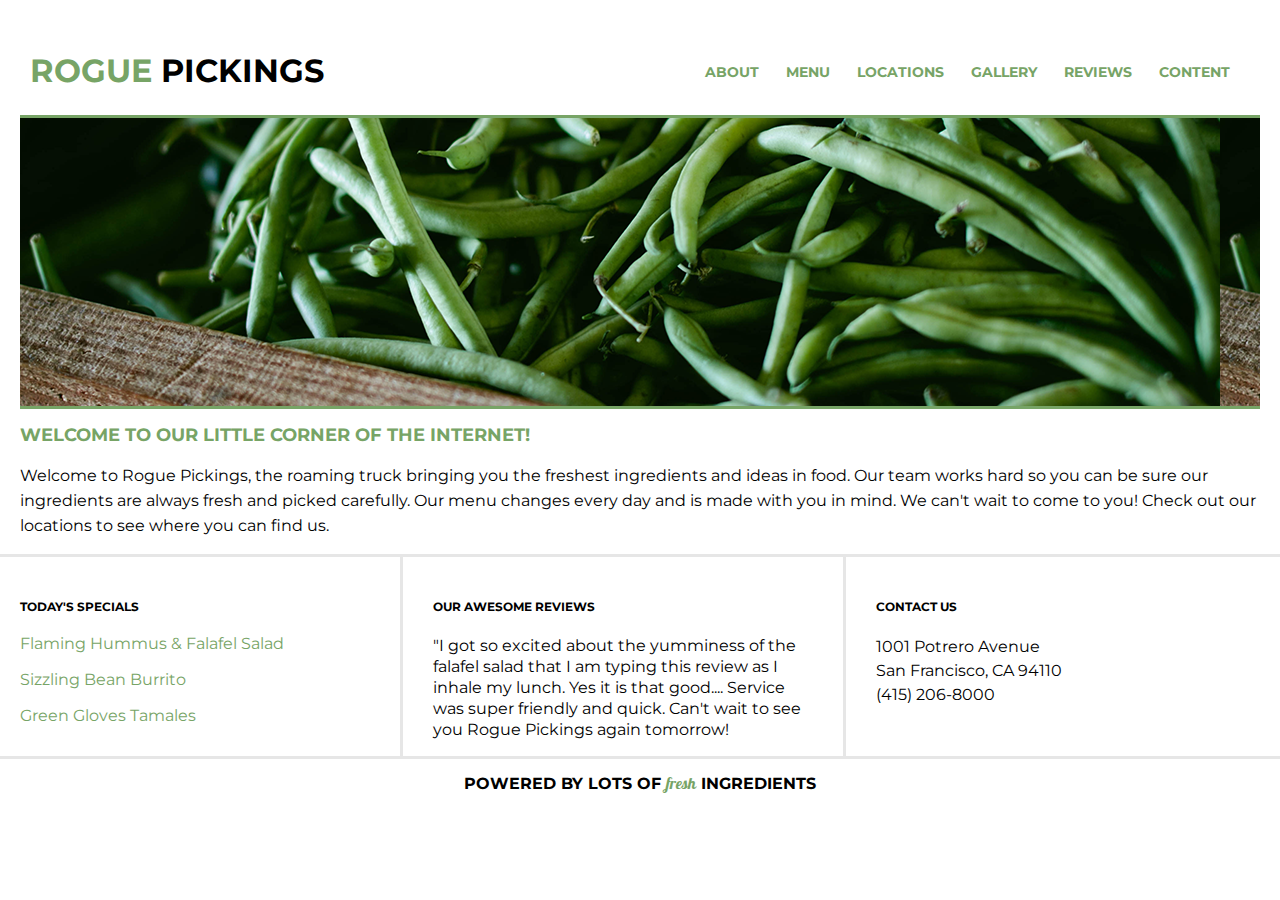
<file: rogue-pickings/index.html>
<!doctype html>
<html lang="en">
    <head>
        <meta charset="utf=8">
        <title>Rogue Pickings</title>
        <link rel="stylesheet" href="css/normalize.css">
        <link rel="stylesheet" href="css/main.css">
        <link href="https://fonts.googleapis.com/css2?family=Galada&family=Montserrat:wght@400;700&display=swap" rel="stylesheet">
    </head>
    <body>
        <!--Header Section-->
        <header>
            <div class="full-width">
                <div class="half-width">
                    <h1><span>Rogue</span> Pickings</h1>
                </div>

                <div class="half-width">
                    <nav>
                        <ul>
                            <li>About</li>
                            <li>Menu</li>
                            <li>Locations</li>
                            <li>Gallery</li>
                            <li>Reviews</li>
                            <li>Content</li>
                        </ul>
                    </nav>

                </div>
            </div>
        </header>
        <main>
            <section id="image">
                <div class="full-width">
                </div>
            </section>

            <!--About Section-->
            <section id="about>"
                <div class="full-width">
                    <h2>Welcome to our little corner of the internet!</h2>
                    <p>Welcome to Rogue Pickings, the roaming truck bringing you the freshest ingredients and ideas in food.  Our team works hard so you can be sure our ingredients are always fresh and picked carefully.  Our menu changes every day and is made with you in mind.  We can't wait to come to you!  Check out our locations to see where you can find us.</p>
                </div>
                </section>
            
            <!--Menu, Reviews and Contact Section-->
            <section id="menu">
                <div class="full-width">
                <div class="third-width" id="specials">
                    <h3>Today's Specials</h3>
                        <ul>
                            <li>Flaming Hummus &amp; Falafel Salad</li>
                            <br>
                            <li>Sizzling Bean Burrito</li>
                            <br>
                            <li>Green Gloves Tamales</li>
                        </ul>
                </div>

                <div class="third-width" id="review">
                    <h3>Our Awesome Reviews</h3>
                    <p id="promoted-review">"I got so excited about the yumminess of the falafel salad that I am typing this review as I inhale my lunch.  Yes it is that good.... Service was super friendly and quick.  Can't wait to see you Rogue Pickings again tomorrow!</p>
                </div>

                <div class="third-width" id="contact">
                    <h3>Contact Us</h3>
                    <p id="address">1001 Potrero Avenue<br>
                    San Francisco, CA 94110<br>
                    (415) 206-8000</p>
                </div>
                </div>
            </section>

            <!--Footer-->
            <footer>
                <h2>Powered by lots of <span>fresh</span> ingredients</h2>
            </footer>


        </main>
    </body>
</html>
</file>
<file: rogue-pickings/css/main.css>
/***** BASE STYLES *****/
body {
    font-family: 'Montserrat', sans-serif;
}
/***** GRID *****/
.full-width {
    width: 1240px;
    margin: auto;
    overflow: auto;

}
.half-width {
    width: 600px;
    float: left;
}
.third-width {
    width: 380px;
    float: left;
}
/***** HEADER *****/

header .full-width{
    padding-top: 30px;
    padding-left: 20px;
}
header h1 {
    color: #000000;
    text-transform: uppercase;
}
header h1 span {
    color: #77a466;
}
nav {
    float: right;
    font-weight: bold;
    text-transform: uppercase;
    color: #77a466;
    font-size: 14px;
    line-height: 23px;
    padding: 17px 0;
}
nav ul li {
    display: inline-block;
    padding-left: 23px;
}
/***** Main Section ***/
#image .full-width {
    height: 288px;
    width: 1200px;
    border-style: solid;
    border-top: 3px solid #77a466;
    border-right: 0;
    background-image: url("../img/header-image.png");
    border-bottom: 3px solid #77a466;
    border-left: 0;
}
main .full-width {
    padding-left: 20px;
    padding-right: 20px;
}
main h2 {
    color: #77a466;
    font-size: 18px;
    line-height: 23px;
    text-transform: uppercase;
}
main h3 {
    color: #000000;
    font-size: 12px;
    line-height: 25px;
    text-transform: uppercase;
}
main p {
    font-size: 16px;
    font-weight: normal;
    line-height: 25px;
}
/***** Bottom Section *****/
#menu .full-width {
    border-style: solid;
    border-width: 3px 0;
    border-color: #e6e6e6;
    
}
#menu .third-width {
    padding-top: 25px;
}
#menu ul {
    list-style: none;
    color: #77a466;
    font-size: 16px;
    line-height: 18px;
    padding-left: 0;
    padding-right: 30px;
}
#menu #review {
    border-style: solid;
    border-color: #e6e6e6;
    border-width: 0 3px;
    padding-left: 30px;
    padding-right: 30px;
}
#menu p#promoted-review {
    font-size: 16px;
    line-height: 21px;
}
#menu #contact {
    padding-left: 30px;
}
#menu p#address {
    font-size: 16px;
    line-height: 24px;
}

/***** FOOTER *****/
footer h2 {
    color: #000000;
    font-weight: bold;
    font-size: 16px;
    line-height: 23px;
    text-align: center;
}
footer span {
    color: #77a466;
    font-family: 'Galada';
    font-weight: normal;
    text-transform: lowercase;
}
</file>
